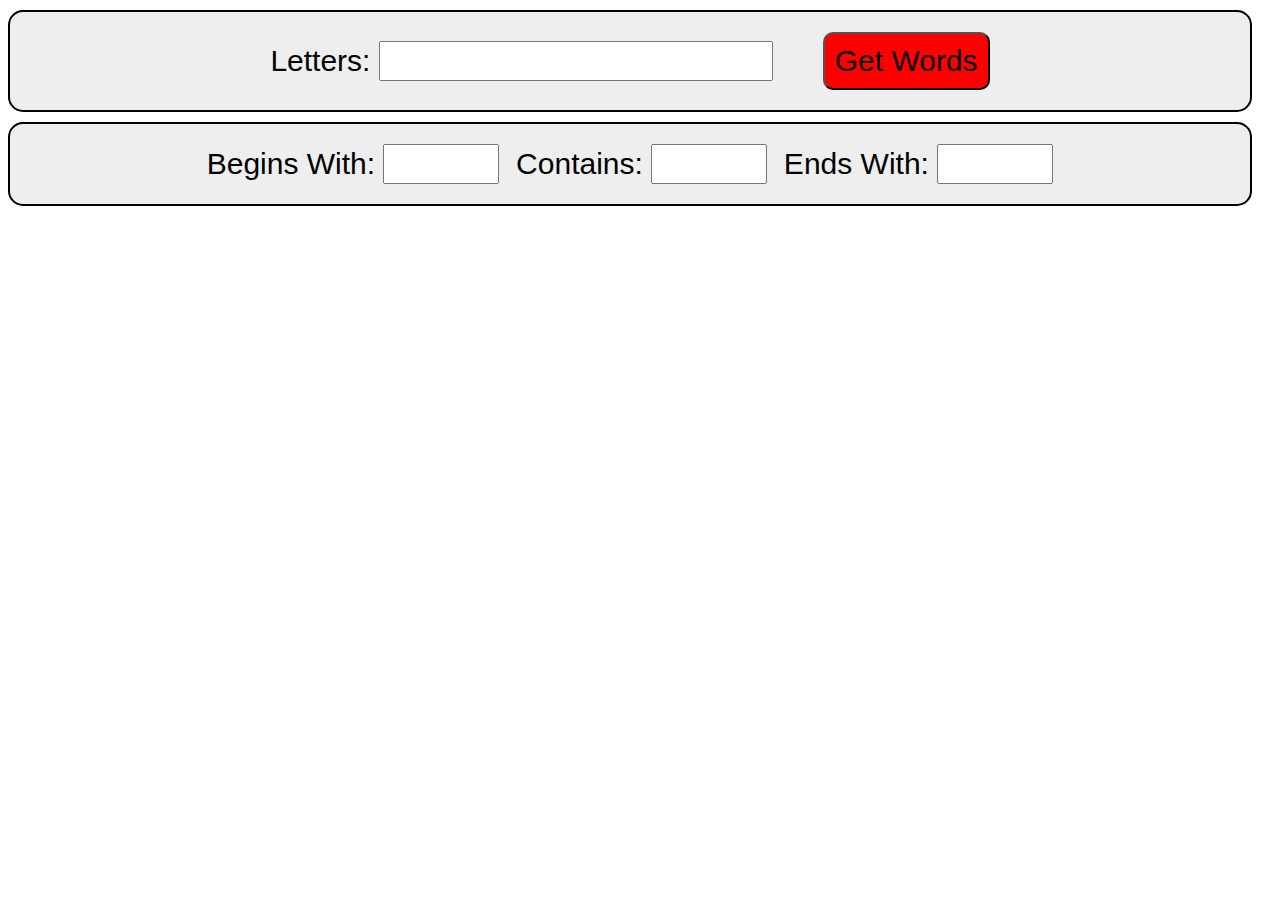
<file: ScrabbleSolverWeb/src/main/webapp/index - Copy.html>
<html>
<head><title>Scrabble Word Finder</title>
<style type="text/css">
	.inputText
	{
		font-size:30px;
		text-transform: uppercase
	}
	body
	{
		font-size: 30px;
		font-family:verdana,helvetica,arial,sans-serif;
	}
	.results table
	{
		font-size:20px;
	}
	.results td
	{
		padding:5px;
	}
	.letterInput
	{
		background-color: #eee;
		padding: 20px;
		margin-top: 10px;
		margin-right: 20px;
		text-align: center;
		border-radius: 15px;
		-moz-border-radius: 15px;
		border-style:solid;
		border-width:2px;
		border-color:black;
	}
	.inputButton
	{
		font-size: 30px;
		font-family:verdana,helvetica,arial,sans-serif;
		background-color: #FF0000;
		margin-left: 50px;
		padding: 10px;
		text-align: center;
		border-radius: 10px;
		-moz-border-radius: 10px;
		border-width:2px;
		border-color:black;
	}
</style>
<link rel="stylesheet" href="./css/colorbox.css" />
<script src="./js/jquery.js"></script>
<script src="./js/jquery.colorbox.js"></script>
<script src="./js/json2.js"></script>
<script>
// if logger doesn't exist, create stub
if (!window.console) console = {};
console.log = console.log || function(){};
</script>
</head>
<body>
<form method="POST"/>
<div class="letterInput">
Letters: <input id="characters" type="text" maxLength="10" size="20" onkeyup="scheduleSearch();" autocomplete="off" class="inputText"/><input type="button" value="Get Words" onClick="searchNow();" class="inputButton"/>
</div>
<div class="letterInput">
Begins With: <input id="beginsWith" type="text" maxLength="3" size="4" onkeyup="scheduleSearch();" autocomplete="off" class="inputText"/>&nbsp;
Contains: <input id="contains" type="text" maxLength="3" size="4" onkeyup="scheduleSearch();" autocomplete="off" class="inputText"/>&nbsp;
Ends With:  <input id="endsWith" type="text" maxLength="3" size="4" onkeyup="scheduleSearch();" autocomplete="off" class="inputText"/>
</div>

</form>
<div id="results" class="results">
</div>

<script>

function popupDefinition( word )
{
	$.colorbox({iframe:true, width:"80%", height:"80%", href:"/Definition.html?{word:'" + word + "'}"});
}

function formatScoredWord( scoredWord )
{
	return scoredWord.word.toUpperCase() + ' (' + scoredWord.score + ')';
}

function processResults( scoredWords )
{
	console.log( 'Got ' + scoredWords.length + ' results' );
	
	if ( scoredWords.length == 0 )
	{
		setResults('No words found');
		return;
	}
	
	// group the words by length
	var wordsGroupedByLength = [];
	for ( i in scoredWords )
	{
		var groupIndex = scoredWords[i].word.length - 1;
		var wordIndex;
		if ( wordsGroupedByLength[groupIndex] == null )
		{
			wordIndex = 0;
			wordsGroupedByLength[groupIndex] = [];
		}
		else
		{
			wordIndex = wordsGroupedByLength[groupIndex].length;
		}
		wordsGroupedByLength[groupIndex][wordIndex] = scoredWords[i];
	}
	
	// format the words into HTML sections
	var finalResults = 'Found ' + scoredWords.length + ' words:<br/><table>';
	var numberOfColumns = 6;
	for ( groupIndex = wordsGroupedByLength.length - 1; groupIndex >= 0; groupIndex-- )
	{
		if ( wordsGroupedByLength[groupIndex] != null &&
			 wordsGroupedByLength[groupIndex].length > 0 )
		{
			finalResults += '<tr><td colspan="' + numberOfColumns + '">' + ( groupIndex + 1 ) + ' letter words</td></tr><tr>';
			for ( wordIndex in wordsGroupedByLength[groupIndex] )
			{
				finalResults += '<td><a class="iframe" href="javascript:popupDefinition(\'' + wordsGroupedByLength[groupIndex][wordIndex].word + '\');">' + formatScoredWord( wordsGroupedByLength[groupIndex][wordIndex] ) + '</a></td>';
				
				if ( ( parseInt( wordIndex ) + 1 ) % numberOfColumns == 0 )
				{
					if ( wordIndex < wordsGroupedByLength[groupIndex].length - 1 )
					{
						finalResults += '</tr><tr>';
					}
				}
			}
			if ( ( wordsGroupedByLength[groupIndex].length % numberOfColumns ) != 0 )
			{
				for ( i = ( wordsGroupedByLength[groupIndex].length % numberOfColumns ); i < numberOfColumns; i++ )
				{
					finalResults += '<td></td>';
				}
			}
			finalResults += '</tr>';
		}
	}
	finalResults += '</table>';
	
	setResults( finalResults );
}

function searchServer( characters, beginsWith, contains, endsWith )
{
    console.log( characters + ', ' + beginsWith + ', ' + contains + ', ' + endsWith );
	$.getJSON( "/ScrabbleRest.html?{characters:'" + characters + "',beginsWith:'" + beginsWith + "',contains:'" + contains + "',endsWith:'" + endsWith+ "'}",
			   processResults );
}

var currentSearchNumber = 0;
function scheduleSearch()
{
	if ( isSearchValid() )
	{
		currentSearchNumber++;
		setTimeout( "scheduleSearchCallback( '" + $('#characters').val() + "','" + $('#beginsWith').val() + "','" + $('#contains').val() + "','" + $('#endsWith').val() + "'," + currentSearchNumber + " );", 300 );
	}
	else
	{
		clearResults();
	}
}
function scheduleSearchCallback( characters, beginsWith, contains, endsWith, searchNumber )
{
	// do not perform search if the user is still typing, this is detected
	// by incrementing the currentSearchNumber after each key stroke. The user
	// must pause for at least 200 milliseconds before a search takes place
	// this improves performance an reduces the frequency of search responses
	// arriving out of order
	if ( searchNumber == currentSearchNumber )
	{
	   searchServer( characters, beginsWith, contains, endsWith );
	}
}
function searchNow()
{
	if ( isSearchValid() )
	{
		currentSearchNumber++;
		searchServer( $('#characters').val(), $('#beginsWith').val(), $('#contains').val(), $('#endsWith').val() );
	}
	else
	{
		clearResults();
	}
}
function isSearchValid()
{
	return ( $('#characters').val().length > 1 );
}
function clearResults()
{
	$('#results').html( '' );
}
function setResults( html )
{
	$('#results').html( html );
}

</script>
</body>
</html>
</file>
<file: ScrabbleSolverWeb/src/main/webapp/css/colorbox.css>
/*
    ColorBox Core Style:
    The following CSS is consistent between example themes and should not be altered.
*/
#colorbox, #cboxOverlay, #cboxWrapper{position:absolute; top:0; left:0; z-index:9999; overflow:hidden;}
#cboxOverlay{position:fixed; width:100%; height:100%;}
#cboxMiddleLeft, #cboxBottomLeft{clear:left;}
#cboxContent{position:relative;}
#cboxLoadedContent{overflow:auto;}
#cboxTitle{margin:0;}
#cboxLoadingOverlay, #cboxLoadingGraphic{position:absolute; top:0; left:0; width:100%; height:100%;}
#cboxPrevious, #cboxNext, #cboxClose, #cboxSlideshow{cursor:pointer;}
.cboxPhoto{float:left; margin:auto; border:0; display:block;}
.cboxIframe{width:100%; height:100%; display:block; border:0;}

/* 
    User Style:
    Change the following styles to modify the appearance of ColorBox.  They are
    ordered & tabbed in a way that represents the nesting of the generated HTML.
*/
#cboxOverlay{background:url(images/overlay.png) repeat 0 0;}
#colorbox{}
    #cboxTopLeft{width:21px; height:21px; background:url(images/controls.png) no-repeat -101px 0;}
    #cboxTopRight{width:21px; height:21px; background:url(images/controls.png) no-repeat -130px 0;}
    #cboxBottomLeft{width:21px; height:21px; background:url(images/controls.png) no-repeat -101px -29px;}
    #cboxBottomRight{width:21px; height:21px; background:url(images/controls.png) no-repeat -130px -29px;}
    #cboxMiddleLeft{width:21px; background:url(images/controls.png) left top repeat-y;}
    #cboxMiddleRight{width:21px; background:url(images/controls.png) right top repeat-y;}
    #cboxTopCenter{height:21px; background:url(images/border.png) 0 0 repeat-x;}
    #cboxBottomCenter{height:21px; background:url(images/border.png) 0 -29px repeat-x;}
    #cboxContent{background:#fff; overflow:hidden;}
        .cboxIframe{background:#fff;}
        #cboxError{padding:50px; border:1px solid #ccc;}
        #cboxLoadedContent{margin-bottom:28px;}
        #cboxTitle{position:absolute; bottom:4px; left:0; text-align:center; width:100%; color:#949494;}
        #cboxCurrent{position:absolute; bottom:4px; left:58px; color:#949494;}
        #cboxSlideshow{position:absolute; bottom:4px; right:30px; color:#0092ef;}
        #cboxPrevious{position:absolute; bottom:0; left:0; background:url(images/controls.png) no-repeat -75px 0; width:25px; height:25px; text-indent:-9999px;}
        #cboxPrevious:hover{background-position:-75px -25px;}
        #cboxNext{position:absolute; bottom:0; left:27px; background:url(images/controls.png) no-repeat -50px 0; width:25px; height:25px; text-indent:-9999px;}
        #cboxNext:hover{background-position:-50px -25px;}
        #cboxLoadingOverlay{background:url(images/loading_background.png) no-repeat center center;}
        #cboxLoadingGraphic{background:url(images/loading.gif) no-repeat center center;}
        #cboxClose{position:absolute; bottom:0; right:0; background:url(images/controls.png) no-repeat -25px 0; width:25px; height:25px; text-indent:-9999px;}
        #cboxClose:hover{background-position:-25px -25px;}

/*
  The following fixes a problem where IE7 and IE8 replace a PNG's alpha transparency with a black fill
  when an alpha filter (opacity change) is set on the element or ancestor element.  This style is not applied to or needed in IE9.
  See: http://jacklmoore.com/notes/ie-transparency-problems/
*/
.cboxIE #cboxTopLeft,
.cboxIE #cboxTopCenter,
.cboxIE #cboxTopRight,
.cboxIE #cboxBottomLeft,
.cboxIE #cboxBottomCenter,
.cboxIE #cboxBottomRight,
.cboxIE #cboxMiddleLeft,
.cboxIE #cboxMiddleRight {
    filter: progid:DXImageTransform.Microsoft.gradient(startColorstr=#00FFFFFF,endColorstr=#00FFFFFF);
}

/*
  The following provides PNG transparency support for IE6
  Feel free to remove this and the /ie6/ directory if you have dropped IE6 support.
*/
.cboxIE6 #cboxTopLeft{background:url(images/ie6/borderTopLeft.png);}
.cboxIE6 #cboxTopCenter{background:url(images/ie6/borderTopCenter.png);}
.cboxIE6 #cboxTopRight{background:url(images/ie6/borderTopRight.png);}
.cboxIE6 #cboxBottomLeft{background:url(images/ie6/borderBottomLeft.png);}
.cboxIE6 #cboxBottomCenter{background:url(images/ie6/borderBottomCenter.png);}
.cboxIE6 #cboxBottomRight{background:url(images/ie6/borderBottomRight.png);}
.cboxIE6 #cboxMiddleLeft{background:url(images/ie6/borderMiddleLeft.png);}
.cboxIE6 #cboxMiddleRight{background:url(images/ie6/borderMiddleRight.png);}

.cboxIE6 #cboxTopLeft,
.cboxIE6 #cboxTopCenter,
.cboxIE6 #cboxTopRight,
.cboxIE6 #cboxBottomLeft,
.cboxIE6 #cboxBottomCenter,
.cboxIE6 #cboxBottomRight,
.cboxIE6 #cboxMiddleLeft,
.cboxIE6 #cboxMiddleRight {
    _behavior: expression(this.src = this.src ? this.src : this.currentStyle.backgroundImage.split('"')[1], this.style.background = "none", this.style.filter = "progid:DXImageTransform.Microsoft.AlphaImageLoader(src=" + this.src + ", sizingMethod='scale')");
}
</file>
